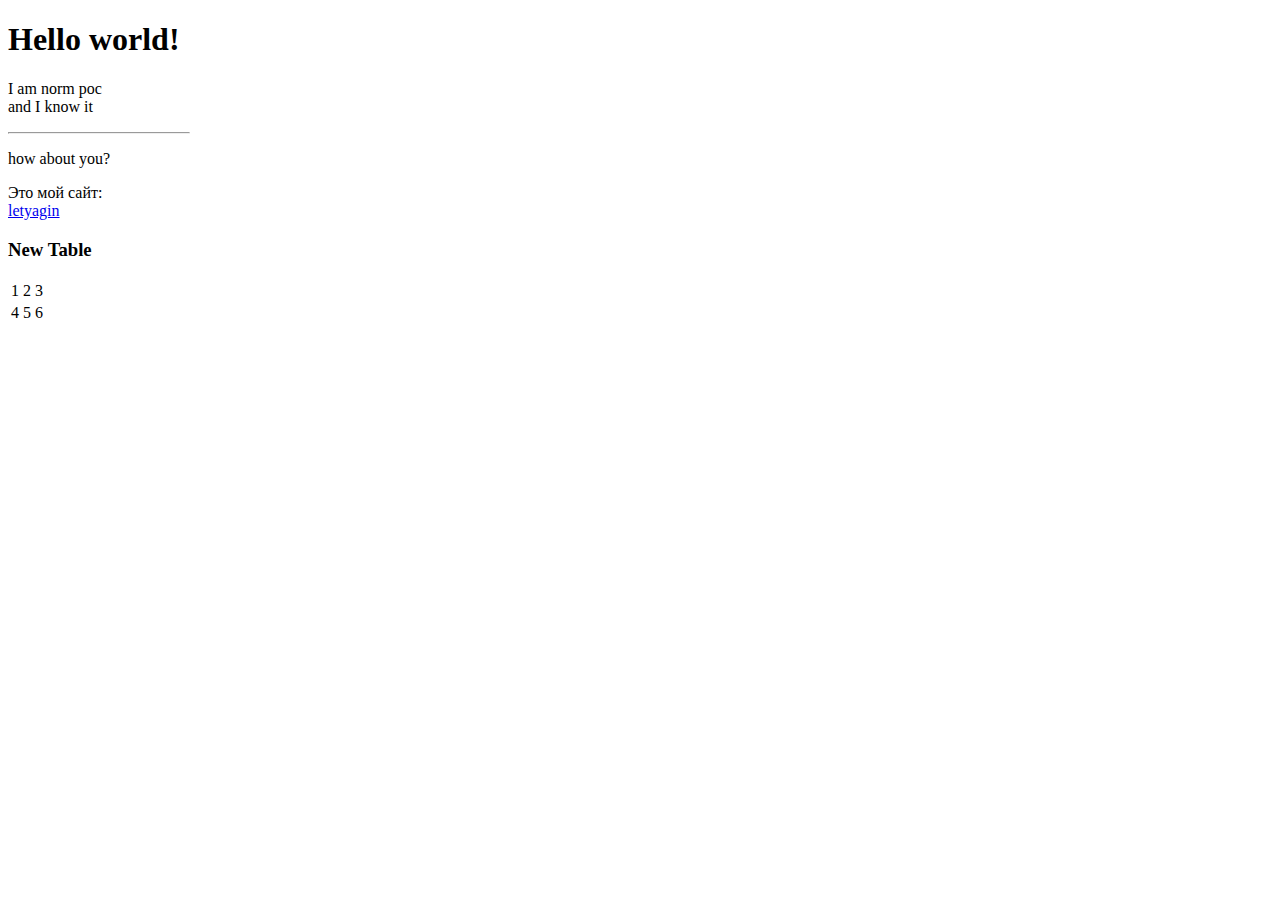
<file: index.html>
<!DOCTYPE html>
<html lang="en">
<!-- заголовок документа -->

<head>
    <!-- Кодировка -->
    <meta charset="UTF-8">
    <meta name="viewport" content="width=device-width, initial-scale=1.0">
    <meta http-equiv="X-UA-Compatible" content="ie=edge">
    <!-- Название в браузере -->
    <title>My document</title>
</head>
<!-- Тело документа -->

<body>
    <h1>Hello world!</h1>
    <p>I am norm poc
        <br> and I know it</p>
    <hr align=left width="180px">
    <p>how about you?</p>
    <div id=1>
        <p>Это мой сайт:
            <br>
            <a href="http://letyagin.com" hover=#0040ff>letyagin</a>
        </p>
    </div>
    <!-- <h3>Умножение переменных</h3>
    <script>
        var a = prompt();
        var b = prompt();
        var c = a * b;
        alert(c);
    </script>
    <h3>Сложение переменных</h3>
    <script>
        var a = +prompt('введите число 1:');
        var b = +prompt('Введите число 2:');
        var c = a + b;
        alert('Получилось ' + c);
    </script>
    <h3>New Table</h3>
    <script>
        var a = +prompt('введите число 1:');
        var b = +prompt('Введите число 2:');
        var max = a
        if (a < b) {
            max = b;
        }
        alert('Максимальное число: ' + max);
    </script>
    <h2>Конвертер валют</h2>
    <script>
        var usd = +prompt('Введите курс доллара в рублях');
        var eur = +prompt('Введите курс евро в рублях');
        var rub = +prompt('сколько рублей вы хотите перевести?');
        alert('Сумма в долларах: ' + (rub / usd).toFixed(2) + '\nСумма в евро: ' + (rub / eur).toFixed(2));
    </script>
    <h3>игра в загадки</h3>
    <script>
        var total = 0;
        var ans1 = prompt('Между ног болтается на х начинается');
        if (ans1 == 'хвост') {
            total += 1
            alert('Верный ответ! отлично!');
        } else {
            alert('Увы, неверно((');
        }
        var ans2 = prompt('Сафрон гей? да/нет');
        if (ans2 == 'да') {
            total += 1
            alert('Верный ответ! отлично!');
        } else {
            alert('Увы, неверно((');
        }
        var ans3 = prompt('Ты гей? (да/нет)');
        if (ans3 == 'нет') {
            total += 1
            alert('Верный ответ! отлично!');
        } else {
            alert('Увы, неверно((');
        }
        var ans4 = +prompt('сколько будет 2+2?');
        if (ans4 == 4) {
            total += 1;
            alert('Верный ответ! отлично!');
        } else {
            alert('Увы, неверно((');
        }
        alert('Количество верных ответов: ' + total)
    </script>
    <h3>Уравнение</h3>
    <script>
        var a = 5;
        var b = -1;
        var c = 4;
        var x = prompt('Введите значение Х:');
        var y = a * (x * x) + (b * x) + c;
        alert('при х= формула "y=(2)*x^2+(-1)*x+(4)", равна ' + y);
    </script> -->
    <h3>New Table</h3>
    <table>
        <tr>
            <td>1</td>
            <td>2</td>
            <td>3</td>
        </tr>
        <tr>
            <td>4</td>
            <td>5</td>
            <td>6</td>
        </tr>
    </table>
    <!-- Текст на Javascript -->
    <script>
        var compnum = Math.round(Math.random() * 100),
            gameover = false;

        for (var i = 0; i < 10; i++) {
            for (var j = 0; j < 2; j++) {
                var input = prompt('Раунд ' + (i + 1) + '\nИгрок ' + (j + 1) +
                    '\nВведите число\nВведите end для окончания игры');
                if (input == 'end') {
                    gameover = true;
                    break;
                }
                var usernum = +input;

                if (usernum > compnum) {
                    alert('Число больше загаданного');
                } else if (usernum < compnum) {
                    alert('Число меньше загаданного');
                } else if (usernum == compnum) {
                    alert('Верный ответ!');
                    alert('Выиграл игрок ' + (j + 1) + '!\nОн угадал число с ' + (i + 1) + ' попытки.');
                    gameover = true;
                    break;
                } else {
                    alert('Ввод должен быть числом от 1 до 100!');
                }
            }
            if (gameover) {
                break;
            }
        }
        if (i == 10) {
            alert('Игра окончена, Компьютер загадал число ' + compnum);

        }
    </script>
    <!-- <script>
        var summ = +prompt('Введите сумму вклада'),
            percent = +prompt('Введите процент годовых');
        for (var i = 0; i < 5; i++) {
            summ += summ * percent / 100;
            alert('Год ' + (i + 1) + '\nСумма: ' + summ.toFixed(2));
        }
        }
    </script> -->
    <script>
    function message(text) {
    alert('you have new massage!' + text);
}
message('you sic!');

// функция определена сама по себе, видна всему документу. можно использовать и сверху и снизу её.
var c = summ(34, 324);
alert(c);
function summ(a, b) {
    return a + b;
}

// функция определена через переменную, использование возможно только после определения переменной
var summ = function (a, b) {
    return a+b;
}
alert(summ(343, 3432));

// 4! = 1*2*3*4 = 24
// 5! = 1*2*3*4*5 = 4!*5 = 120

// factorial(5)
// i=5, n=5
// i=4, n=5*4
// i=3, n=5*4*3
alert(factorial(5));
function factorial(i) {
    var n = 1
    while (i > 1) {
        n *= i--;
    }
    return n;
}
// другой вариант выполнения факториала
function factorial(n) {
	if (n == 1) {
  	return 1;
  }
  else {
  	return n*factorial(n-1);
  }
}
    </script>
</body>

</html>
</file>
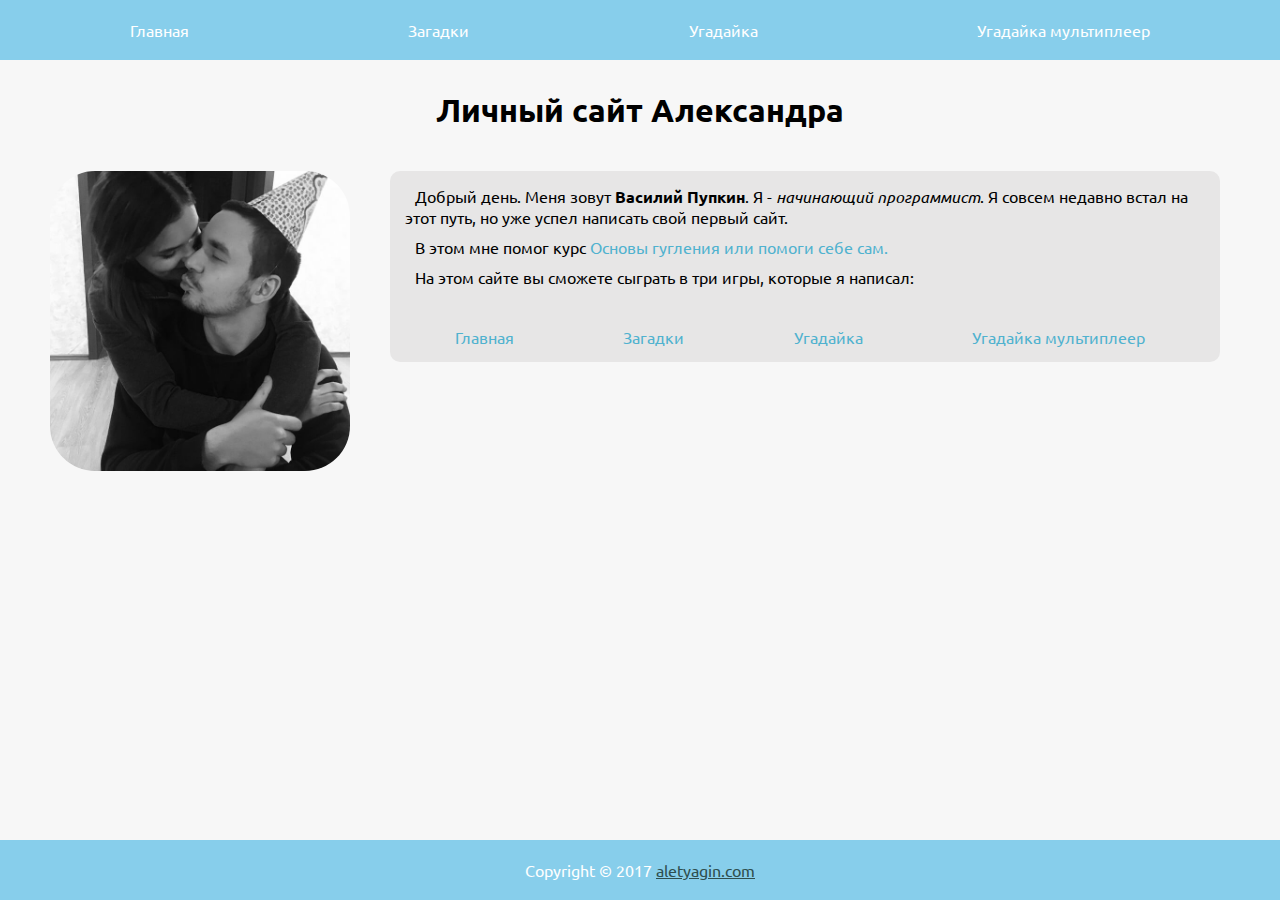
<file: site/index.html>
<!DOCTYPE html>
<html lang="en">

<head>
    <meta charset="UTF-8">
    <link rel="stylesheet" href="style.css">
    <link href="https://fonts.googleapis.com/css?family=Ubuntu" rel="stylesheet">
    <!-- <meta name="viewport" content="width=device-width, initial-scale=1.0"> -->
    <!-- <meta http-equiv="X-UA-Compatible" content="ie=edge"> -->
    <title>My Site</title>
</head>

<body>
    <!-- шапка сайта -->
    <header>
        <!-- navigation block -->
        <nav>
            <!-- menu -->
            <!-- unordered list, неупорядоченный список -->
            <ul>
                <!-- элемент списка -->
                <li>
                    <!-- anchor, якорь, ссылка -->
                    <a href="index.html">Главная</a>
                </li>
                <li>
                    <!-- anchor, якорь, ссылка -->
                    <a href="questions.html">Загадки</a>
                </li>
                <li>
                    <!-- anchor, якорь, ссылка -->
                    <a href="guess.html">Угадайка</a>
                </li>
                <li>
                    <!-- anchor, якорь, ссылка -->
                    <a href="guess-multipleer.html">Угадайка мультиплеер</a>
                </li>
            </ul>
        </nav>
    </header>
    <!-- основное содержимое -->
    <main>
        <!-- Основной заголовок -->
        <h1>
            Личный сайт Александра
        </h1>
        <!-- div - divider, разделитель -->
        <!-- Левый блок -->
        <div class="left">
            <img src="image.jpg" alt="MyAvatar">
        </div>
        <!-- правый блок -->
        <div class="right">
            <!-- Блок текста -->
            <div class="text">
                <p>
                    Добрый день. Меня зовут
                    <b>Василий Пупкин</b>. Я -
                    <i>начинающий программист</i>. Я совсем недавно встал на этот путь, но уже успел написать свой первый сайт.
                </p>
                <p>
                    В этом мне помог курс
                    <a href="http://google.ru">Основы гугления или помоги себе сам.</a>
                </p>
                <p>
                    На этом сайте вы сможете сыграть в три игры, которые я написал:
                </p>
                <ul>
                    <!-- элемент списка -->
                    <li>
                        <!-- anchor, якорь, ссылка -->
                        <a href="index.html">Главная</a>
                    </li>
                    <li>
                        <!-- anchor, якорь, ссылка -->
                        <a href="questions.html">Загадки</a>
                    </li>
                    <li>
                        <!-- anchor, якорь, ссылка -->
                        <a href="guess.html">Угадайка</a>
                    </li>
                    <li>
                        <!-- anchor, якорь, ссылка -->
                        <a href="guess-multipleer.html">Угадайка мультиплеер</a>
                    </li>
                </ul>
            </div>
        </div>
    </main>
    <!-- подвал -->
    <footer>
        Copyright &copy; 2017
        <a href="http://letyagin.com">aletyagin.com</a>
    </footer>
</body>

</html>
</file>
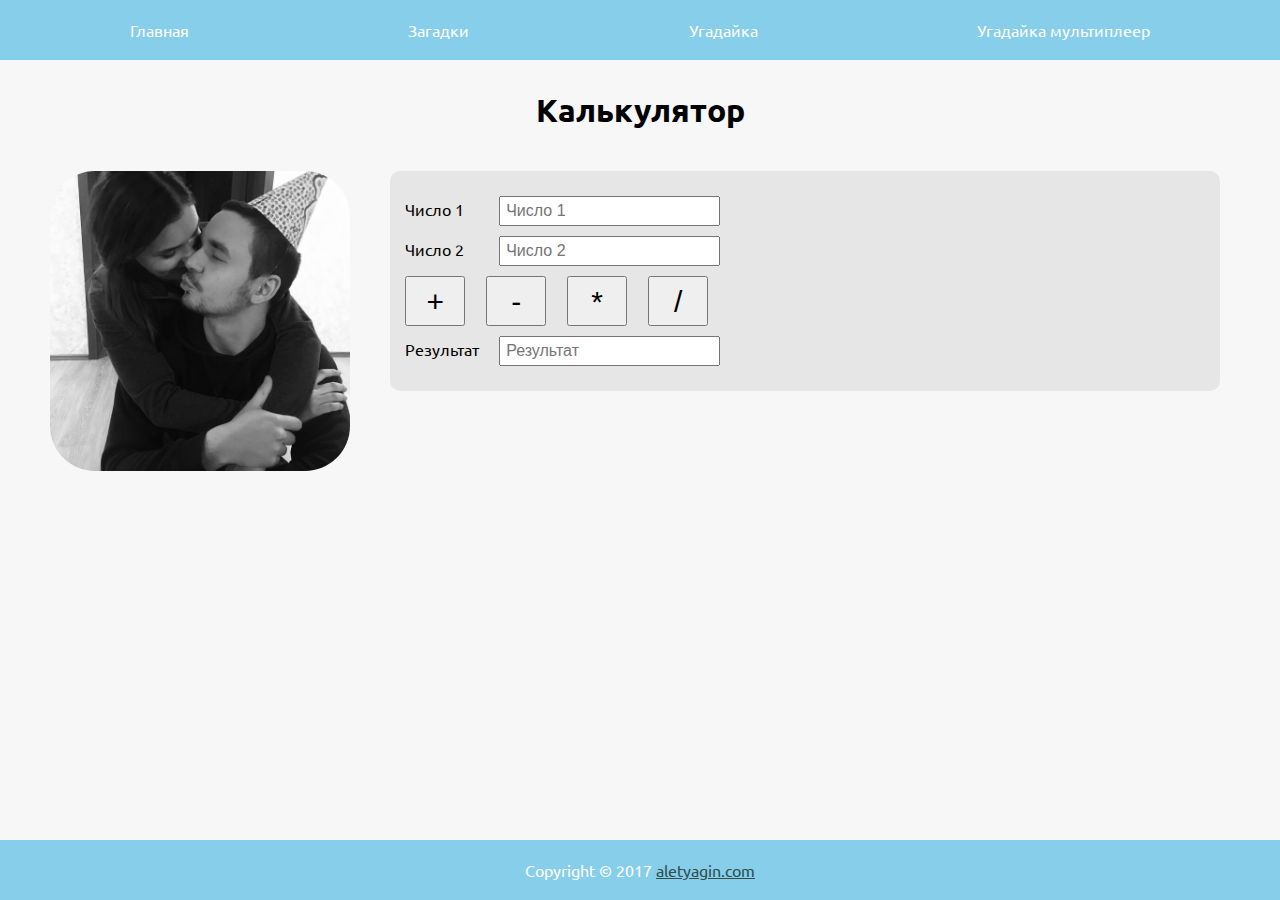
<file: site/calc.html>
<!DOCTYPE html>
<html lang="en">

<head>
    <meta charset="UTF-8">
    <link rel="stylesheet" href="style.css">
    <link href="https://fonts.googleapis.com/css?family=Ubuntu" rel="stylesheet">
    <!-- <meta name="viewport" content="width=device-width, initial-scale=1.0"> -->
    <!-- <meta http-equiv="X-UA-Compatible" content="ie=edge"> -->
    <title>My Site</title>
</head>

<body>
    <!-- шапка сайта -->
    <header>
        <!-- navigation block -->
        <nav>
            <!-- menu -->
            <!-- unordered list, неупорядоченный список -->
            <ul>
                <!-- элемент списка -->
                <li>
                    <!-- anchor, якорь, ссылка -->
                    <a href="index.html">Главная</a>
                </li>
                <li>
                    <!-- anchor, якорь, ссылка -->
                    <a href="questions.html">Загадки</a>
                </li>
                <li>
                    <!-- anchor, якорь, ссылка -->
                    <a href="guess.html">Угадайка</a>
                </li>
                <li>
                    <!-- anchor, якорь, ссылка -->
                    <a href="guess-multipleer.html">Угадайка мультиплеер</a>
                </li>
            </ul>
        </nav>
    </header>
    <!-- основное содержимое -->
    <main>
        <!-- Основной заголовок -->
        <h1>
            Калькулятор
        </h1>
        <!-- div - divider, разделитель -->
        <!-- Левый блок -->
        <div class="left">
            <img src="image.jpg" alt="MyAvatar">
        </div>
        <!-- правый блок -->
        <div class="right">
            <!-- Блок текста -->
            <div class="text">
                <form class="main-form">
                    <div id="status">

                    </div>
                    <div class="form-row">
                        <label for="num-1">
                            Число 1
                        </label>
                        <input type="text" id="num-1" placeholder="Число 1">
                    </div>
                    <div class="form-row">
                        <label for="num-2">
                            Число 2
                        </label>
                        <input type="text" id="num-2" placeholder="Число 2">
                    </div>
                    <div class="form-row">
                        <button type="button" onclick="summ()">
                            +
                        </button>
                        <button type="button" onclick="distract()">
                            -
                        </button>
                        <button type="button" onclick="multiply()">
                            *
                        </button>
                        <button type="button" onclick="divide()">
                            /
                        </button>
                    </div>
                    <div class="form-row">
                        <label for="result">
                            Результат
                        </label>
                        <input type="text" id="result" placeholder="Результат" readonly>
                    </div>
                </form>
            </div>
        </div>
    </main>
    <!-- подвал -->
    <footer>
        Copyright &copy; 2017
        <a href="http://letyagin.com">aletyagin.com</a>
    </footer>
    <script src="calc.js"></script>
</body>

</html>
</file>
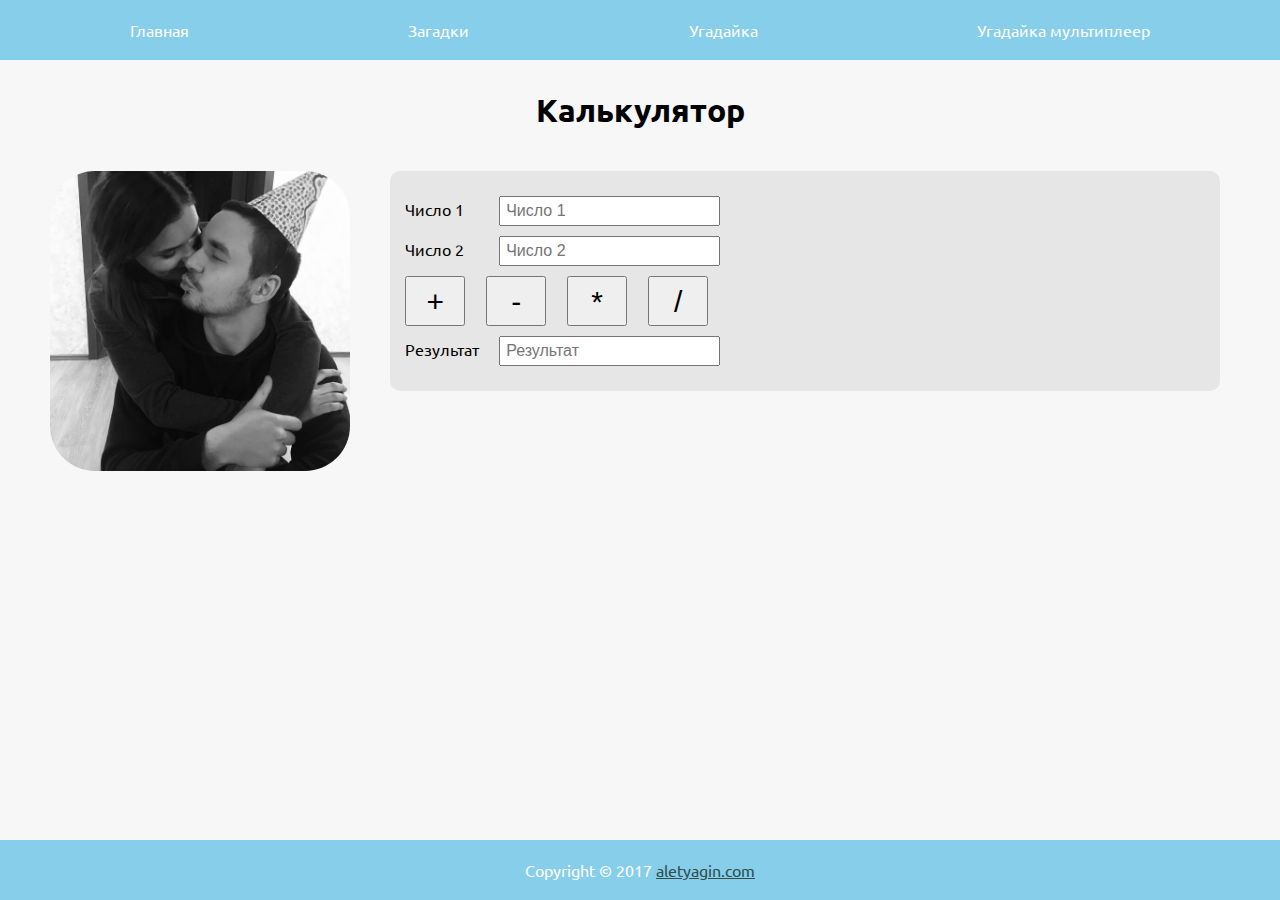
<file: site/Calculator.html>
<!DOCTYPE html>
<html lang="en">

<head>
    <meta charset="UTF-8">
    <link rel="stylesheet" href="style.css">
    <link href="https://fonts.googleapis.com/css?family=Ubuntu" rel="stylesheet">
    <!-- <meta name="viewport" content="width=device-width, initial-scale=1.0"> -->
    <!-- <meta http-equiv="X-UA-Compatible" content="ie=edge"> -->
    <title>My Site</title>
</head>
<body>
    <!-- шапка сайта -->
    <header>
        <!-- navigation block -->
        <nav>
            <!-- menu -->
            <!-- unordered list, неупорядоченный список -->
            <ul>
                <!-- элемент списка -->
                <li>
                    <!-- anchor, якорь, ссылка -->
                    <a href="index.html">Главная</a>
                </li>
                <li>
                    <!-- anchor, якорь, ссылка -->
                    <a href="questions.html">Загадки</a>
                </li>
                <li>
                    <!-- anchor, якорь, ссылка -->
                    <a href="guess.html">Угадайка</a>
                </li>
                <li>
                    <!-- anchor, якорь, ссылка -->
                    <a href="guess-multipleer.html">Угадайка мультиплеер</a>
                </li>
            </ul>
        </nav>
    </header>
    <!-- основное содержимое -->
    <main>
        <!-- Основной заголовок -->
        <h1>
            Калькулятор
        </h1>
        <!-- div - divider, разделитель -->
        <!-- Левый блок -->
        <div class="left">
            <img src="image.jpg" alt="MyAvatar">
        </div>
        <!-- правый блок -->
        <div class="right">
            <!-- Блок текста -->
            <div class="text">
                <form class="main-form">
                    <div id="status">

                    </div>
                    <div class="form-row">
                        <label for="num-1">
                            Число 1
                        </label>
                        <input type="text" id="num-1" placeholder="Число 1">
                    </div>
                    <div class="form-row">
                        <label for="num-2">
                            Число 2
                        </label>
                        <input type="text" id="num-2" placeholder="Число 2">
                    </div>
                    <div class="form-row">
                        <button type="button" onclick="summ()">
                            +
                        </button>
                        <button type="button" onclick="distract()">
                            -
                        </button>
                        <button type="button" onclick="multiply()">
                            *
                        </button>
                        <button type="button" onclick="divide()">
                            /
                        </button>
                    </div>
                    <div class="form-row">
                        <label for="result">
                            Результат
                        </label>
                        <input type="text" id="result" placeholder="Результат" readonly>
                    </div>
                </form>
            </div>
        </div>
    </main>
    <!-- подвал -->
    <footer>
        Copyright &copy; 2017
        <a href="http://letyagin.com">aletyagin.com</a>
    </footer>
    <script src="calc.js"></script>
</body>
</html>
</file>
<file: site/style.css>
* {
    padding: 0;
    margin: 0;
}

body {
    font-family: 'Ubuntu', sans-serif;
    background-color: #f7f7f7;
    padding-bottom: 60px;
}

header {
    background: SkyBlue;
    padding: 20px;
}

header nav ul {
    display: flex;
    list-style: none;
    text-align: center;
}

header nav ul li {
    flex-basis: auto;
    flex-grow: 1;
    display: inline-block;
    margin: 0px 20px;
}

header a {
    color: white;
    text-decoration: none;
}

header a:hover {
    color: darkslategrey;
}

main {
    padding: 30px 50px 0 50px;
}

main h1 {
    text-align: center;
    margin-bottom: 40px;
}

main .left {
    float: left;
    width: 28%;
    box-sizing: border-box;
    padding-right: 30px;
}

main .left img {
    max-width: 100%;
    border-radius: 15%;
}

main .right {
    display: flex;
    align-items: center;
    justify-content: center;
    overflow: hidden;
    width: 72%;
    min-width: 50px;
    box-sizing: border-box;
}

main:after {
    display: block;
    content: '';
    clear: both;
}

main .text {
    padding: 15px;
    border-radius: 10px;
    width: 800px;
    background-color: #e7e6e6;
}

main .text p {
    text-indent: 10px;
    margin-bottom: 10px;
}

main .text ul {
    display: flex;
    list-style: none;
    padding-top: 30px;
    text-align: center;
}

main .text ul li {
    flex-basis: auto;
    flex-grow: 1;
    display: inline-block;
    margin-right: 10px;
}

main .text a {
    color: #50b2cf;
    text-decoration: none;
}

main .text a:hover {
    color: darkslategrey;
}

footer {
    position: fixed;
    left: 0;
    bottom: 0;
    background: SkyBlue;
    width: 100%;
    padding: 20px 0;
    text-align: center;
    color: white;
}

footer a {
    color: darkslategrey;
}
/* CSS К калькулятору */

.form-row {
    margin-bottom: 10px;
    font-size: 16px;
}
.form-row label {
    display: inline-block;
    width: 90px;
}
.form-row input {
    padding: 4px 5px;
    font-size: 16px;
}
.form-row button {
    font-size: 30px;
    line-height: 25px;
    /* padding: 15px 25px; */
    width: 60px;
    height: 50px;
    margin-right: 17px;
}
#status {
    margin-bottom: 10px;
}
</file>
